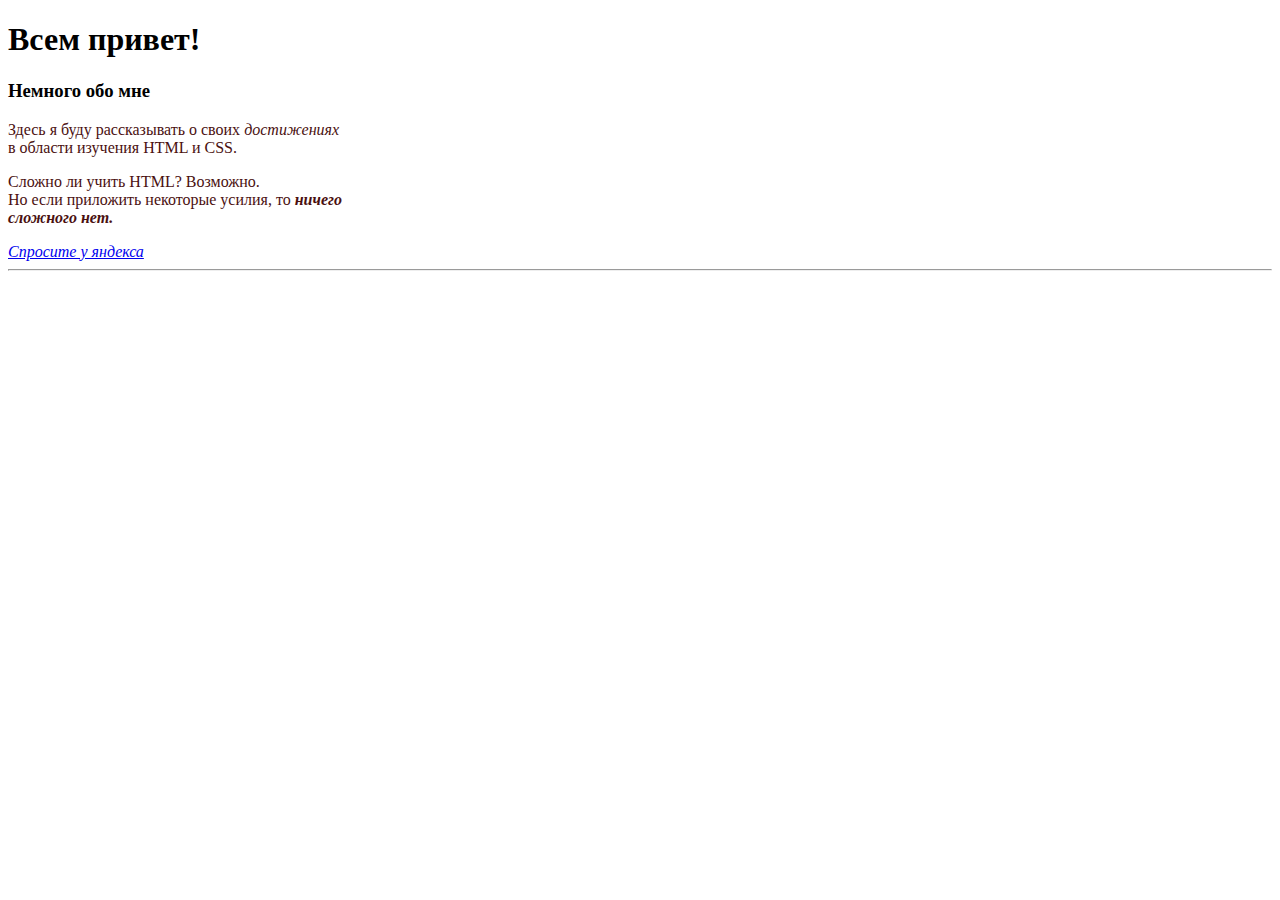
<file: index.html>
<!DOCTYPE html>
<html lang="en">
<head>
    <meta charset="UTF-8">
    <meta http-equiv="X-UA-Compatible" content="IE=edge">
    <meta name="viewport" content="width=device-width, initial-scale=1.0">
    <title>Document</title>
</head>
<style>
    p{
        color: rgb(74, 16, 16);
        size: 20px;
    }
</style>
<body>
    <H1>Всем привет!</H1>
    <!--коммент-->
    <H3>Немного обо мне</H3>
    <p>Здесь я буду рассказывать о своих <i>достижениях</i> <br>в области изучения HTML и CSS.</p>
    <p>Сложно ли учить HTML? Возможно. <br> 
        Но если приложить некоторые усилия, 
        то <i><b>ничего</b></i> <br><i><b>сложного нет.</b></i> </p>
    <a href="https:/yandex.ru"><i>Спросите у яндекса</i></a>
    <hr>
</body>
</html>
</file>
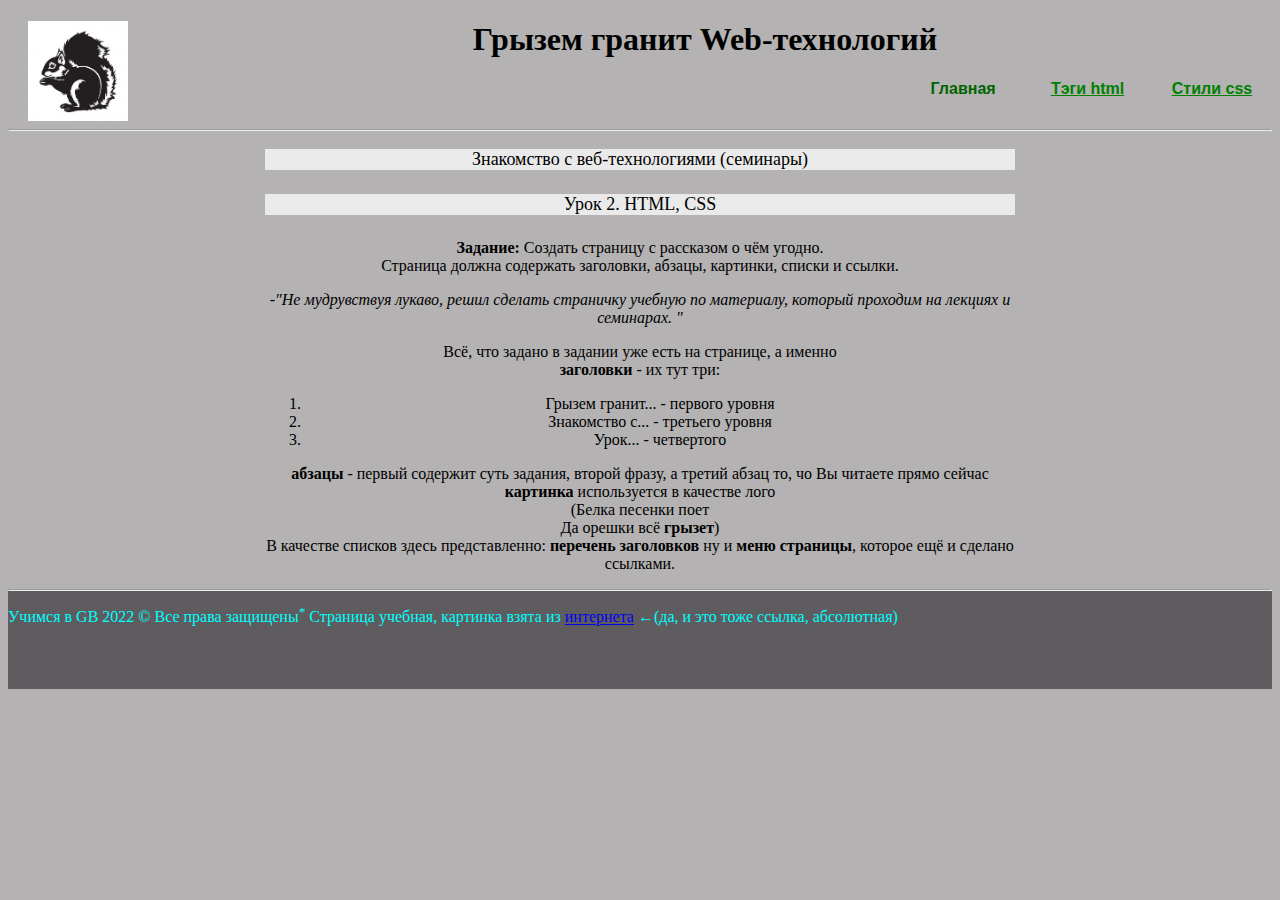
<file: HW2/index.html>
<!DOCTYPE html>
<html lang="ru">
<head>
    <meta charset="UTF-8">
    <title>Home work 2</title>
    <link rel="stylesheet" type="text/css" href="style/style.css"> </head>
    
</head>
<body>
    <div class="header">
        <div class="logo"><img src="img/squirrel.jpg" alt="Лого" width="100"></div>
         <h1>Грызем гранит Web-технологий </h1>
         <ul class="menu">
             <li>Главная</li>
             <li><a href="tags.html">Тэги html</a></li>
             <li><a href="styles.html">Стили css</a></li>
         </ul>
          </div><hr>

    <div class="container">
        <h3>Знакомство с веб-технологиями (семинары)</h3>
        <h4>Урок 2. HTML, CSS</h4>
        <p> <strong> Задание:</strong> Создать страницу с рассказом о чём угодно. <br>
        Страница должна содержать заголовки, абзацы, картинки, списки и ссылки.</p>
        <p> <em> -"Не мудрувствуя лукаво, решил сделать страничку учебную по материалу,
                который проходим на лекциях и семинарах. "</em></p>
        <p>Всё, что задано в задании уже есть на странице, а именно <br>
            <b>заголовки</b> - их тут три:
            <ol>
                <li>Грызем гранит... - первого уровня</li>
                <li>Знакомство с... - третьего уровня</li>
                <li>Урок... - четвертого</li>
            </ol>
            <b>абзацы</b> - первый содержит суть задания, второй фразу, а третий абзац то,
             чо Вы читаете прямо сейчас <br>
            <b>картинка</b> используется в качестве лого <br>(Белка песенки поет<br>
            Да орешки всё <b>грызет</b>) <br>
            В качестве списков здесь представленно: <b>перечень заголовков</b> ну и 
            <b>меню страницы</b>, которое ещё и сделано ссылками. 
        </p>
    </div>
    <div class="footer">
        <hr>
        <p> Учимся в GB 2022 &copy; Все права защищены<sup>*</sup> 
        Страница учебная, картинка взята из                     
        <a href="https://sun6-21.userapi.com/s/v1/ig2/KIUI9SBPmPDejhfOg0hxHieIzSsZ_DwH-oj75m8GKVRf1Csy1tMKzEa6-GN3NQ1kPp1CRK74ae0yvk5r8ifIFIKa.jpg?size=450x450&quality=96&crop=0,0,450,450&ava=1">интернета</a>
         &#8592;(да, и это тоже ссылка, абсолютная)</p>
    </div>
    
</body>
</html>
</file>
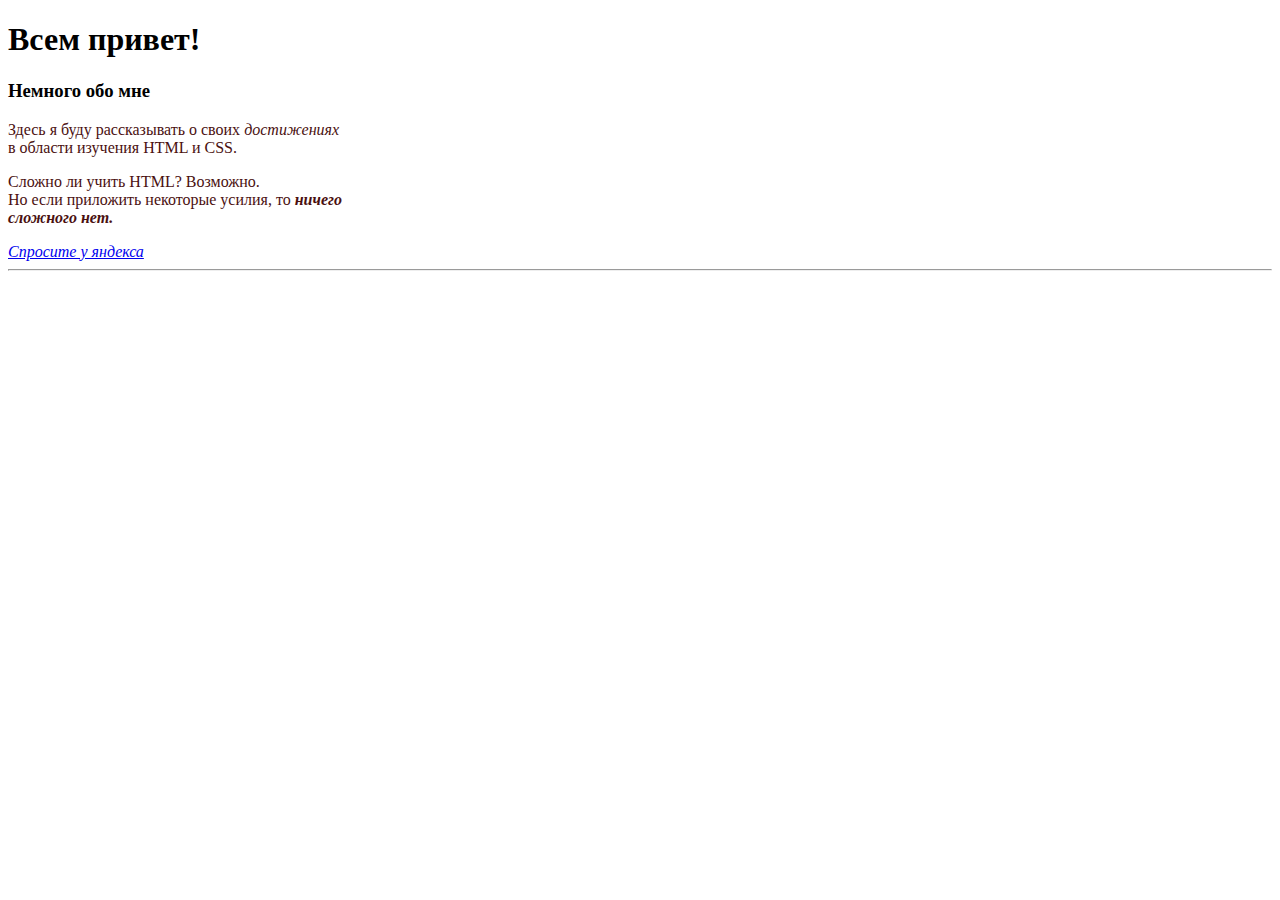
<file: HW3/index.html>
<!DOCTYPE html>
<html lang="en">
<head>
    <meta charset="UTF-8">
    <meta http-equiv="X-UA-Compatible" content="IE=edge">
    <meta name="viewport" content="width=device-width, initial-scale=1.0">
    <title>Document</title>
</head>
<style>
    p{
        color: rgb(74, 16, 16);
        size: 20px;
    }
</style>
<body>
    <H1>Всем привет!</H1>
    <!--коммент-->
    <H3>Немного обо мне</H3>
    <p>Здесь я буду рассказывать о своих <i>достижениях</i> <br>в области изучения HTML и CSS.</p>
    <p>Сложно ли учить HTML? Возможно. <br> 
        Но если приложить некоторые усилия, 
        то <i><b>ничего</b></i> <br><i><b>сложного нет.</b></i> </p>
    <a href="https:/yandex.ru"><i>Спросите у яндекса</i></a>
    <hr>
    <script lenguage="JavaScript">
        // alert('Привет, мир!');

        // let a = parseInt(prompt('введите число a'));
        // let b = parseInt(prompt('введите число b'));
        // alert(`result sum a and b = ${a+b}`);

        // let name = prompt('введите Ваше имя');
        // alert(`Привет, ${name}`);

        function greetName()
        {
            userName = prompt('введите user имя');
        }
        var useName = greetName();
        alert(userName)

        // var answer = confirm("Вы уверены?");
        // if (answer) { alert("Мы рады, что Вы уверены"); } 
        // else { alert("Жаль, что Вы не уверены"); }

        // let sure = (confirm("Вы уверены?")) ? alert('Мы рады, что вы уверены!'): 
        // alert('Жаль, что вы не уверены...') 

    </script>
</body>
</html>
</file>
<file: HW2/style/style.css>
body {
    background: #b4b2b2;
}

.header{
    height: 100px;
}

.header h1{
    text-align: center;
}

.logo{
    float: left;
    padding-right: 10px;
    margin-left: 20px;
}

.menu {
    color: darkgreen;
    font: bold 1em Arial, Verdana;
    list-style-type: none;
    margin: 0 auto;
    float: right;
}

.menu li{
    display: inline-block;
    width: 120px;
    text-align: center;
}

.menu li a:link {
    color: green;
}

.menu li a:link:hover:after {
    /* content: "  >>>";*/
    color: blue;
}

.menu li a:visited {
    color: darkgreen;
}

.menu li a:visited:hover {
    color: blue;
}

.container {
    width: 750px;
    margin: 0 auto;
    text-align: center;
}

h3, h4 {
    color: black;
    font-size: 18px;
    font-weight: 400;
    background: #eaeaea;
}

hr{
    clear: both;
}

.footer{
    clear: both;
    background: rgb(94, 92, 94);
    height: 100px;
}

.footer p{
    color:aqua;
    display: inline-block;
    margin-right: 50px;
    margin-top: 5px;
    text-align: center;
}
</file>
